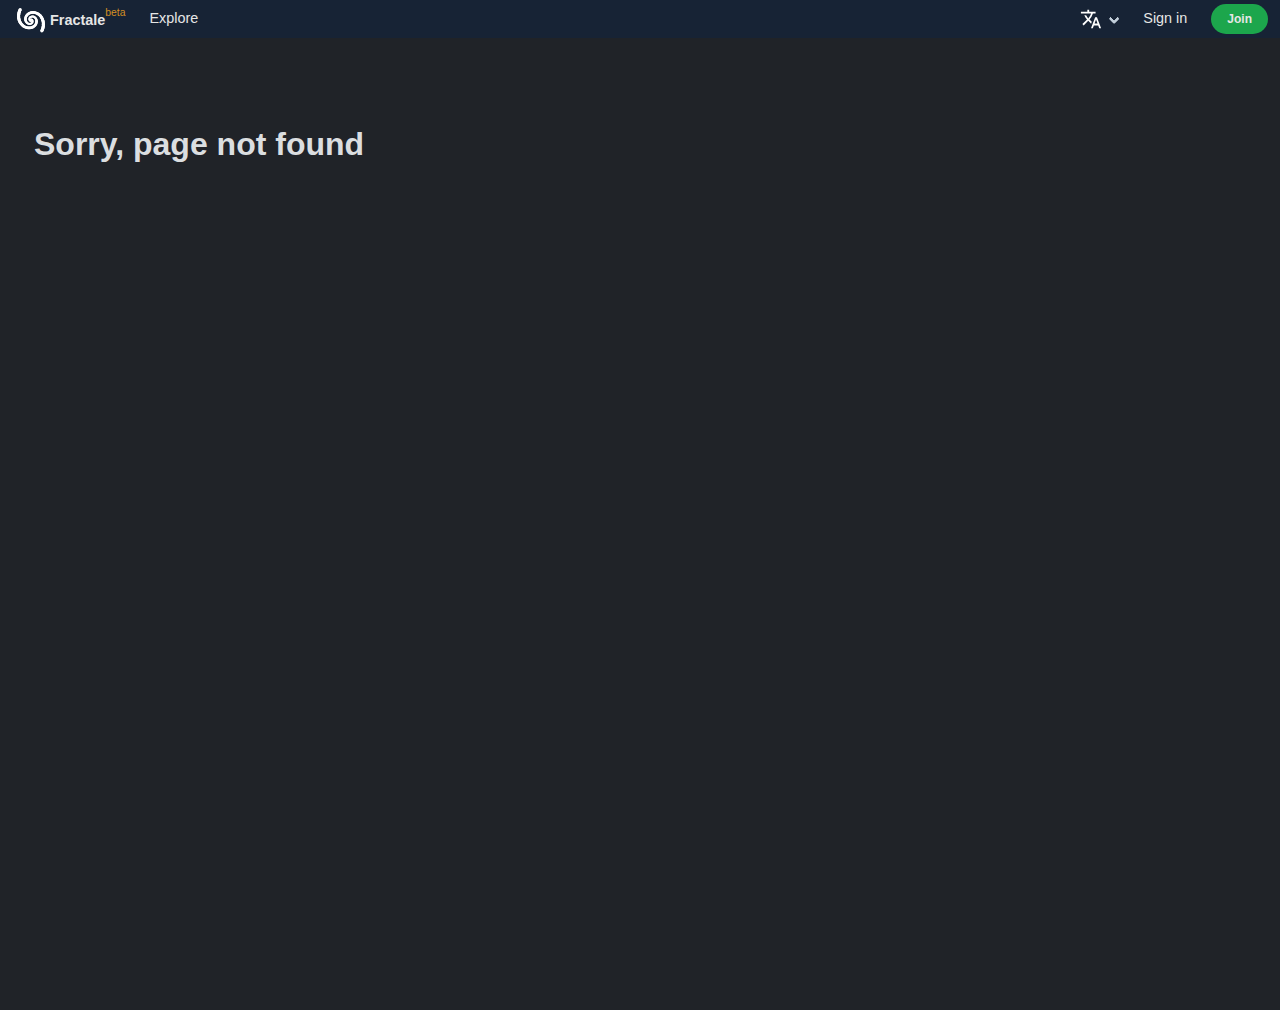
<file: en/index.html>
<!doctype html><html lang="en"><head><meta charset="utf-8"/><meta name="viewport" content="width=device-width,initial-scale=1"/><link rel="shortcut icon" type="image/x-icon" href="/en/static/images/logo/favicon.ico"><link rel="icon" href="/en/static/images/logo/favicon-32.png" sizes="32x32"><link rel="icon" href="/en/static/images/logo/favicon-128.png" sizes="128x128"><link rel="shortcut icon" href="/en/static/images/logo/favicon-196.png" sizes="196x196"><link rel="apple-touch-icon" href="/en/static/images/logo/favicon-180.png" sizes="180x180"><title>Fractale: Self-Organisation for Humans</title><meta name="description" content="Join a network that enact collective intelligence to build transparent and resilient organisations. Design your organisation's roles and circles, invite members, manage your tensions (tasks, issues, Q&A)..."/><meta property="og:title" content="Fractale: Self-Organisation for Humans"/><meta property="og:description" content="Join a network that enact collective intelligence to build transparent and resilient organisations. Design your organisation's roles and circles, invite members, manage your tensions (tasks, issues, Q&A)..."/><meta property="og:site_name" content="Fractale"/><meta property="og:type" content="object"/><meta property="og:url" content="https://fractale.co"/><meta property="og:image" content="https://fractale.co/en/static/images/logo/og.jpg"/><meta property="og:image:width" content="1200"/><meta property="og:image:height" content="1200"/><link href="/en/static/css/main-6ba9be908c5548f76bec.css" rel="stylesheet"></head><body><div id="main"></div><script defer="defer" src="/en/static/js/main-6ba9be908c5548f76bec.js"></script></body></html>
</file>
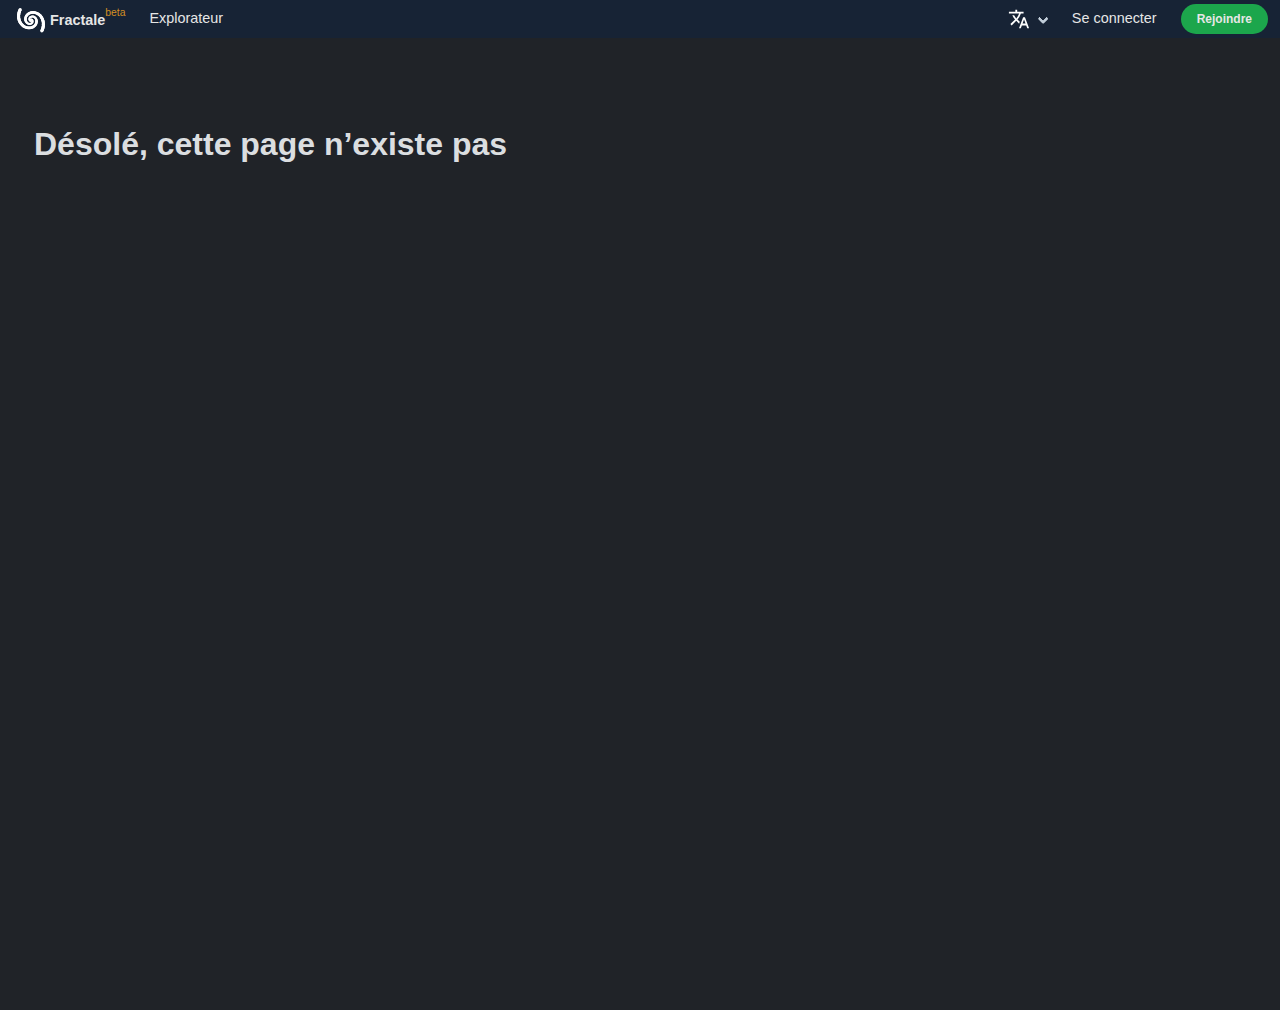
<file: fr/index.html>
<!doctype html><html lang="en"><head><meta charset="utf-8"/><meta name="viewport" content="width=device-width,initial-scale=1"/><link rel="shortcut icon" type="image/x-icon" href="/fr/static/images/logo/favicon.ico"><link rel="icon" href="/fr/static/images/logo/favicon-32.png" sizes="32x32"><link rel="icon" href="/fr/static/images/logo/favicon-128.png" sizes="128x128"><link rel="shortcut icon" href="/fr/static/images/logo/favicon-196.png" sizes="196x196"><link rel="apple-touch-icon" href="/fr/static/images/logo/favicon-180.png" sizes="180x180"><title>Fractale: Self-Organisation for Humans</title><meta name="description" content="Join a network that enact collective intelligence to build transparent and resilient organisations. Design your organisation's roles and circles, invite members, manage your tensions (tasks, issues, Q&A)..."/><meta property="og:title" content="Fractale: Self-Organisation for Humans"/><meta property="og:description" content="Join a network that enact collective intelligence to build transparent and resilient organisations. Design your organisation's roles and circles, invite members, manage your tensions (tasks, issues, Q&A)..."/><meta property="og:site_name" content="Fractale"/><meta property="og:type" content="object"/><meta property="og:url" content="https://fractale.co"/><meta property="og:image" content="https://fractale.co/fr/static/images/logo/og.jpg"/><meta property="og:image:width" content="1200"/><meta property="og:image:height" content="1200"/><link href="/fr/static/css/main-8c09e3a1bf88a3760f65.css" rel="stylesheet"></head><body><div id="main"></div><script defer="defer" src="/fr/static/js/main-8c09e3a1bf88a3760f65.js"></script></body></html>
</file>
